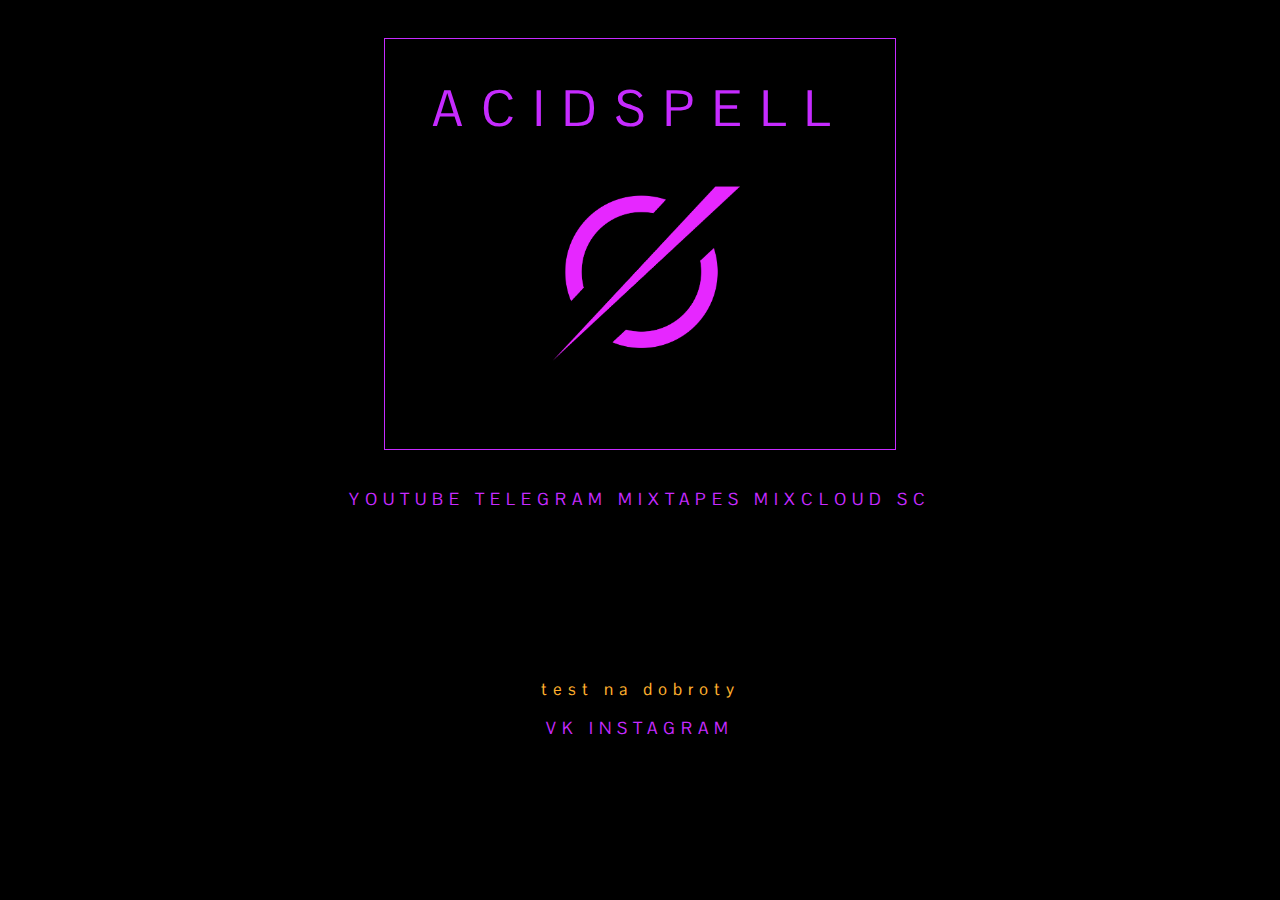
<file: index.html>
<html lang="en">
    <link type="text/css" id="dark-mode" rel="stylesheet" href="">
    <style type="text/css" id="dark-mode-custom-style"></style>
<head>
<!-- Global site tag (gtag.js) - Google Analytics -->
<script async src="https://www.googletagmanager.com/gtag/js?id=UA-154989137-1"></script>
<script>
  window.dataLayer = window.dataLayer || [];
  function gtag(){dataLayer.push(arguments);}
  gtag('js', new Date());

  gtag('config', 'UA-154989137-1');
</script>
     <meta http-equiv="Content-Type" content="text/html; charset=UTF-8">
     <meta name="viewport" content="width=device-width">
     <title>acidspell</title>
     <link href="resourses\styles.css" rel="stylesheet" type="text/css">
</head>
<body>
<div class="primary border-fade">
<h1>
<span class="fade-text" >ACIDSPELL </span>
</h1>
    <img src="resourses/logo.png" width="200px" height="auto" style="vertical-align: middle" alt="">
    
</div>
<p class = "links">
        <a href="https://www.youtube.com/channel/UC4gIuUgRcroBSv9mTBtxm2w">YOUTUBE</a> 
        <a href="https://acidspell.github.io/tg">TELEGRAM</a> 
        <a href="https://t.me/acidspell_mix">MIXTAPES</a> 
        <a href="https://www.mixcloud.com/acidspell/">MIXCLOUD</a>
	<a href="https://soundcloud.com/acidspell">SC</a>
    </p>
	<p class = "dobrota">
	test na dobroty</p>
	<p class = "dobrota">
        <a href="https://vk.com/testnadobroty"></a> 
        <a href="https://vk.com/testnadobroty">VK</a> 
        <a href="https://instagram.com/testnadobroty">INSTAGRAM</a> 	
    </p>
</body>
 <!--SPECIAL THANKS FOR CobaLt60-->
</file>
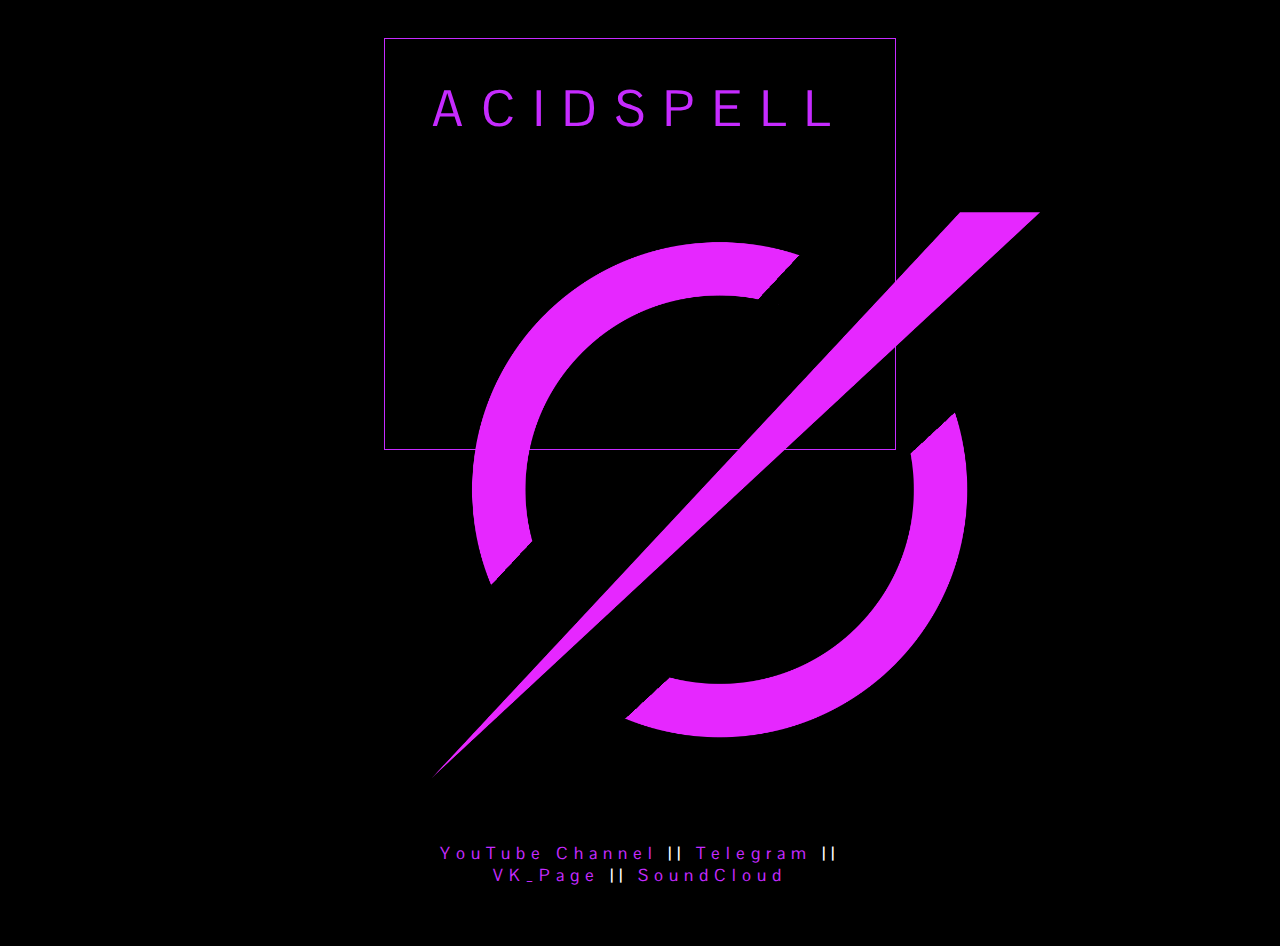
<file: index — копия.html>
<html lang="en">
    <link type="text/css" id="dark-mode" rel="stylesheet" href="">
    <style type="text/css" id="dark-mode-custom-style"></style>
<head>
     <meta http-equiv="Content-Type" content="text/html; charset=UTF-8">
     <meta name="viewport" content="width=device-width">
     <title>acidspell</title>
     <link href="resourses\styles.css" rel="stylesheet" type="text/css">
</head>
<body>
<div class="primary border-fade">
<h1>
<span class="fade-text"> ACIDSPELL</span>
</h1>
    <img src="resourses/logo.png" width="650" height="auto" style="vertical-align: middle" alt="">
    <p class = "links">
        <a href="https://www.youtube.com/channel/UC4gIuUgRcroBSv9mTBtxm2w">YouTube Channel</a> ||
        <a href="http://acidspell.tk/tg">Telegram</a> ||
        <a href="https://vk.com/acidspell_mixes">VK_Page</a> ||
        <a href="https://soundcloud.com/acidspell">SoundCloud</a>
    </p>
</div>
</body>
 <!--SPECIAL THANKS FOR CobaLt60-->
</file>
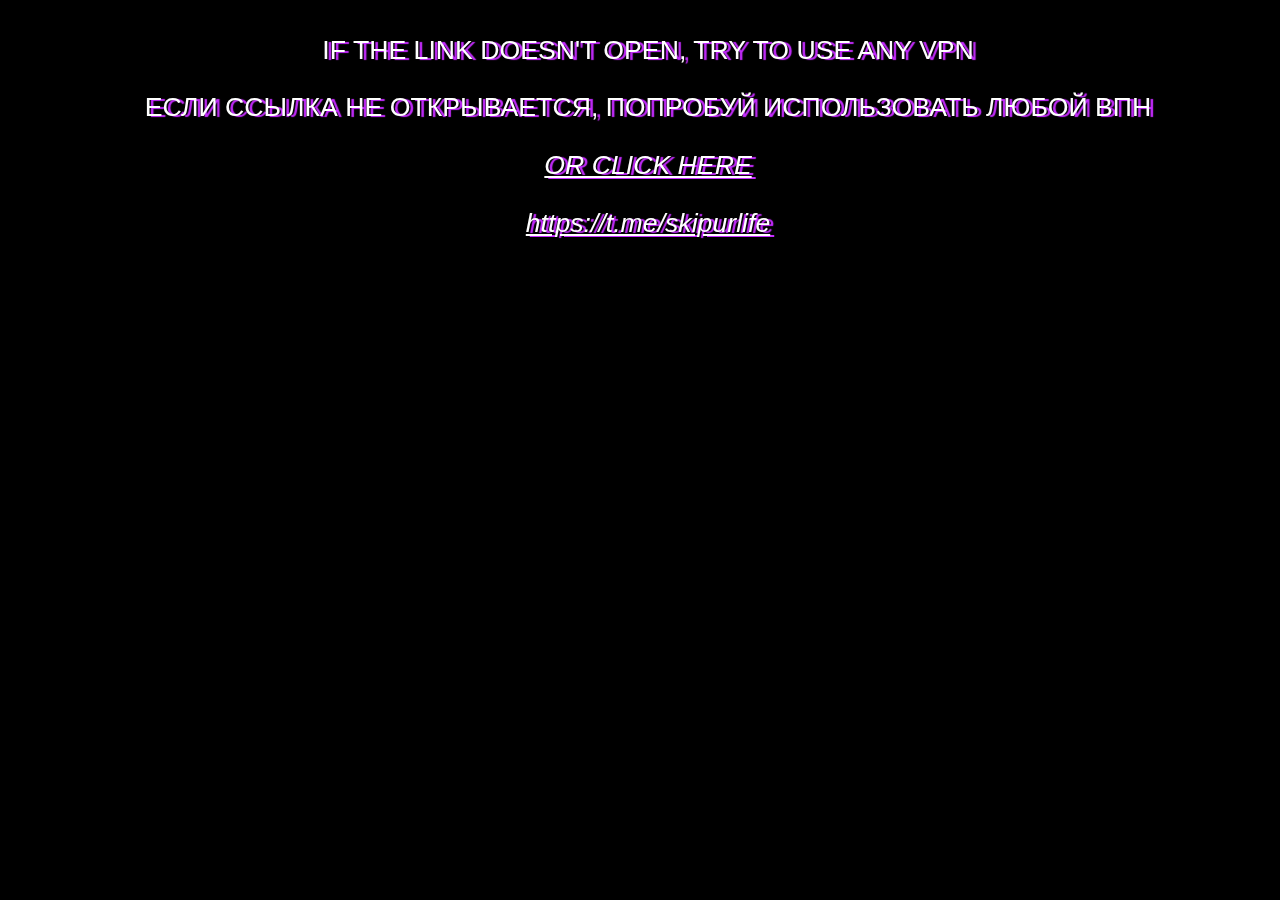
<file: tg.html>
<head>
<meta http-equiv="refresh" content="1;URL=tg://join?invite=AAAAAFLxYMaFa93NKmO18Q" />
<style>
	.message {
	position: fixed;
    width: 100%;
    height: 100%;
    font-family: algerian, Arial, Helvetica, sans-serif; 
    font-size: 20pt;
	color: white;
	text-shadow: 4px 1px 1px #c62bff;
   }
   a {
    font-family: algerian, Arial, Helvetica, sans-serif; 
    font-size: 20pt;
	color: white;
	text-shadow: 4px 1px 1px #c62bff;
   }
   a:hover {
	color: #c62bff;
	background: black;
	text-decoration: none;
	transition: all.1s ease;
	-moz-transition: all.1s ease;
	-webkit-transition: all.1s ease;
}

	a:active {color: white}
	</style>
</head>
<body bgcolor="#000">
	<center>
	 <div class="message">
		 <P>IF THE LINK DOESN'T OPEN, TRY TO USE ANY VPN </P>
		 <P>ЕСЛИ ССЫЛКА НЕ ОТКРЫВАЕТСЯ, ПОПРОБУЙ ИСПОЛЬЗОВАТЬ ЛЮБОЙ ВПН </P>
		 <p> <a href="tg://join?invite=AAAAAFLxYMaFa93NKmO18Q" ><em>OR CLICK HERE</em> </a> </p>
		 <p> <a href="https://t.me/skipurlife"><em>https://t.me/skipurlife</em> </a> </p>
	</div>
</center>		


</body>
</file>
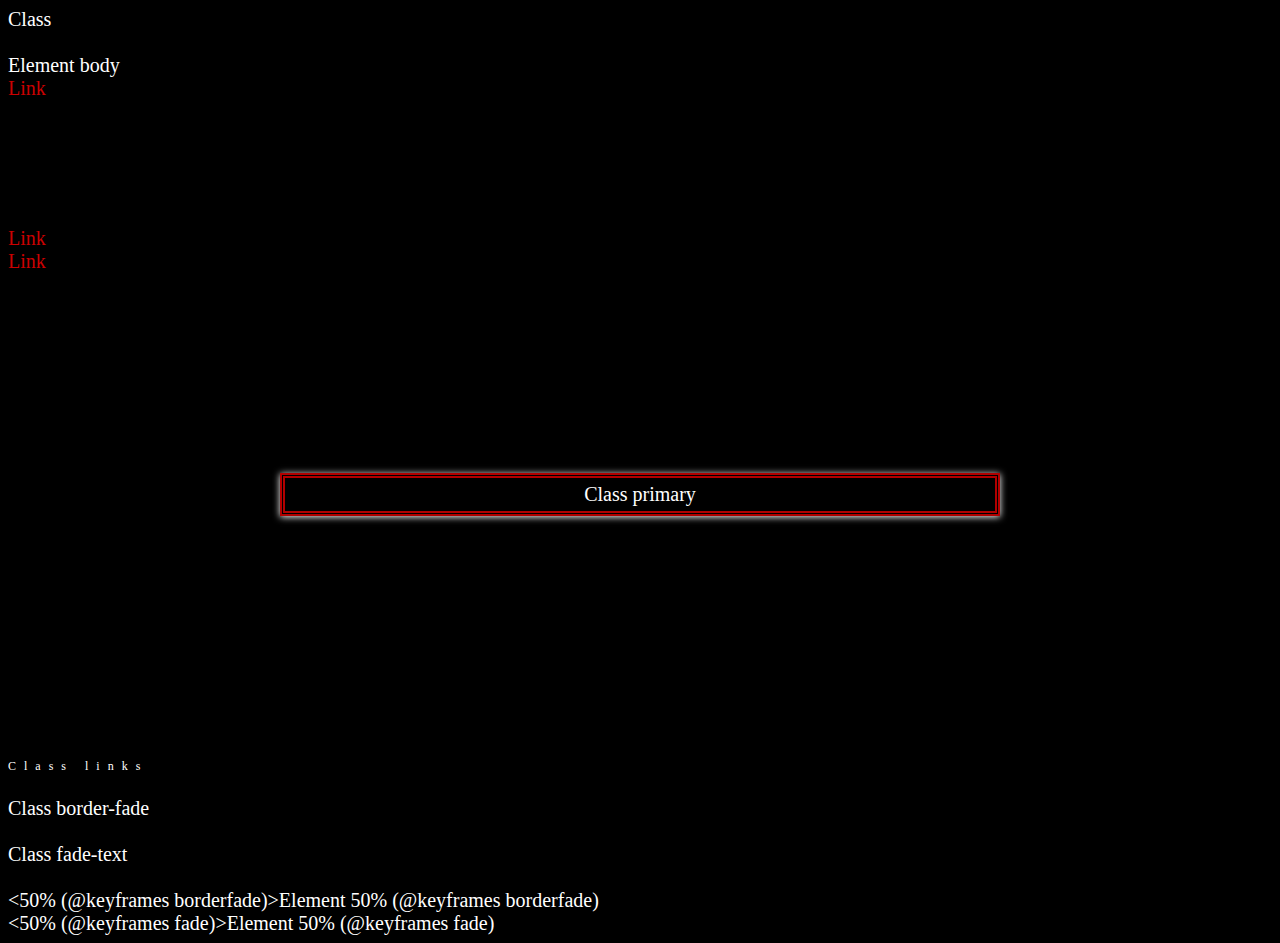
<file: resourses/prev75~.htm>
<!DOCTYPE html><html><head><title>Preview</title>
<style type="text/css"><!--
@import url(http://fonts.googleapis.com/css?family=Merriweather:700);
*{
cursor: url("larrow.gif"), auto;
}
body {
    font-family: "Times New Roman", Times, serif;
    font-size: 20px;
    background-color: black;
    color:white;
}

a {
    color: #CC0000;
    text-decoration: none;
    cursor: url("larrow.gif"), auto;
}
h1 {
    font-family: Merriweather;
    color:black;
}

a:visited {
    color: #CC0000;
}

a:hover {
}

.primary{
  width:700px;
  height: auto;
  text-align: center;
  margin-left:auto;
  margin-right:auto;
  margin-top:200px;
  margin-bottom:200px;
  padding: 5px;
  border: 5px;
  border-color: #B20000;
  border-style: double;
  box-shadow: white 0px 1px 7px 0px;
}

.links{
    letter-spacing: 8px;
    font-family: "Anonymous Pro";
    font-size: 12px;
    padding-top: 20px;
}

.border-fade{
    animation: borderfade 2.6s linear infinite;
    animation-delay: 1s;
}
.fade-text{
    animation: fade 2.6s ease-in-out infinite;
    animation-delay: 1s;
    animation-direction: alternate;
}

@keyframes borderfade{
50%{
   border-color: #470000;
   border-radius: 1px;
}
}
@keyframes fade{
50%{
    text-shadow: white 0px 0px 5px;
}

}


--></style>
</head>
<body>
<a name="0"></a><div>Class </div>
<br>
<a name="1"></a><body>Element body</body><br>
<a name="2"></a><a href="http://www.blumentals.net" target="_blank">Link</a><br>
<a name="3"></a><h1>Element h1</h1><br>
<a name="4"></a><a href="http://www.blumentals.net" target="_blank">Link</a><br>
<a name="5"></a><a href="http://www.blumentals.net" target="_blank">Link</a><br>
<a name="6"></a><div class="primary">Class primary</div>
<br>
<a name="7"></a><div class="links">Class links</div>
<br>
<a name="8"></a><div class="border-fade">Class border-fade</div>
<br>
<a name="9"></a><div class="fade-text">Class fade-text</div>
<br>
<a name="10"></a><50% (@keyframes borderfade)>Element 50% (@keyframes borderfade)</50% (@keyframes borderfade)><br>
<a name="11"></a><50% (@keyframes fade)>Element 50% (@keyframes fade)</50% (@keyframes fade)><br>

</body></html>
</file>
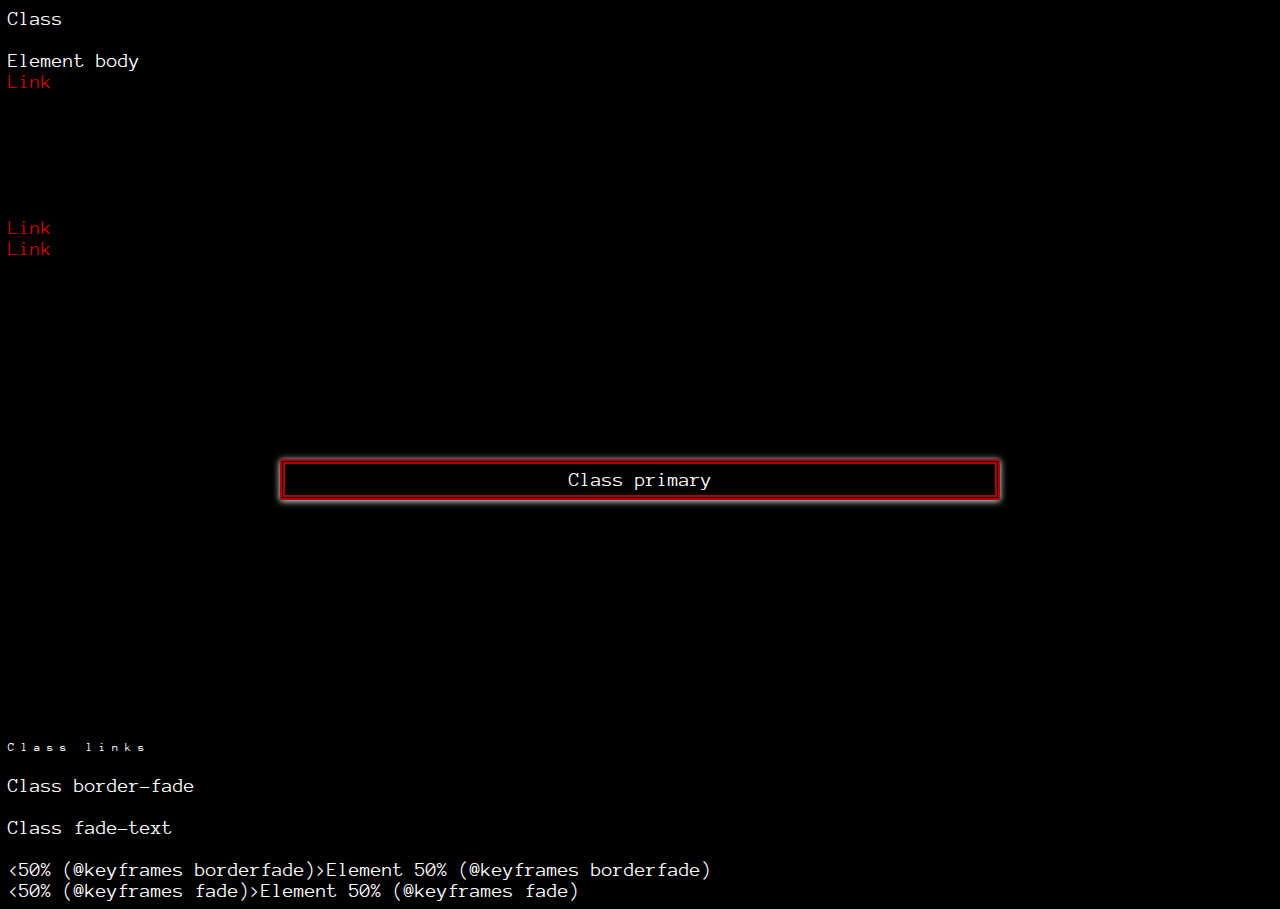
<file: resourses/prev80~.htm>
<!DOCTYPE html><html><head><title>Preview</title>
<style type="text/css"><!--
@import url(http://fonts.googleapis.com/css?family=Merriweather:700);
@import url(http://fonts.googleapis.com/css?family=Anonymous+Pro:regular,700&subset=latin,cyrillic);
*{
cursor: url("larrow.gif"), auto;
}
body {
    font-family: "Anonymous Pro";
    font-size: 20px;
    background-color: black;
    color:white;
}

a {
    color: #CC0000;
    text-decoration: none;
    cursor: url("larrow.gif"), auto;
}
h1 {
    font-family: Merriweather;
    color:black;
}

a:visited {
    color: #CC0000;
}

a:hover {
}

.primary{
  width:700px;
  height: auto;
  text-align: center;
  margin-left:auto;
  margin-right:auto;
  margin-top:200px;
  margin-bottom:200px;
  padding: 5px;
  border: 5px;
  border-color: #B20000;
  border-style: double;
  box-shadow: white 0px 1px 7px 0px;
}

.links{
    letter-spacing: 6px;
    font-family: "Anonymous Pro";
    font-size: 12px;
    padding-top: 20px;
}

.border-fade{
    animation: borderfade 2.6s linear infinite;
    animation-delay: 1s;
}
.fade-text{
    animation: fade 2.6s ease-in-out infinite;
    animation-delay: 1s;
    animation-direction: alternate;
}

@keyframes borderfade{
50%{
   border-color: #470000;
   border-radius: 1px;
}
}
@keyframes fade{
50%{
    text-shadow: red 0px 0px 5px;
}

}


--></style>
</head>
<body>
<a name="0"></a><div>Class </div>
<br>
<a name="1"></a><body>Element body</body><br>
<a name="2"></a><a href="http://www.blumentals.net" target="_blank">Link</a><br>
<a name="3"></a><h1>Element h1</h1><br>
<a name="4"></a><a href="http://www.blumentals.net" target="_blank">Link</a><br>
<a name="5"></a><a href="http://www.blumentals.net" target="_blank">Link</a><br>
<a name="6"></a><div class="primary">Class primary</div>
<br>
<a name="7"></a><div class="links">Class links</div>
<br>
<a name="8"></a><div class="border-fade">Class border-fade</div>
<br>
<a name="9"></a><div class="fade-text">Class fade-text</div>
<br>
<a name="10"></a><50% (@keyframes borderfade)>Element 50% (@keyframes borderfade)</50% (@keyframes borderfade)><br>
<a name="11"></a><50% (@keyframes fade)>Element 50% (@keyframes fade)</50% (@keyframes fade)><br>

</body></html>
</file>
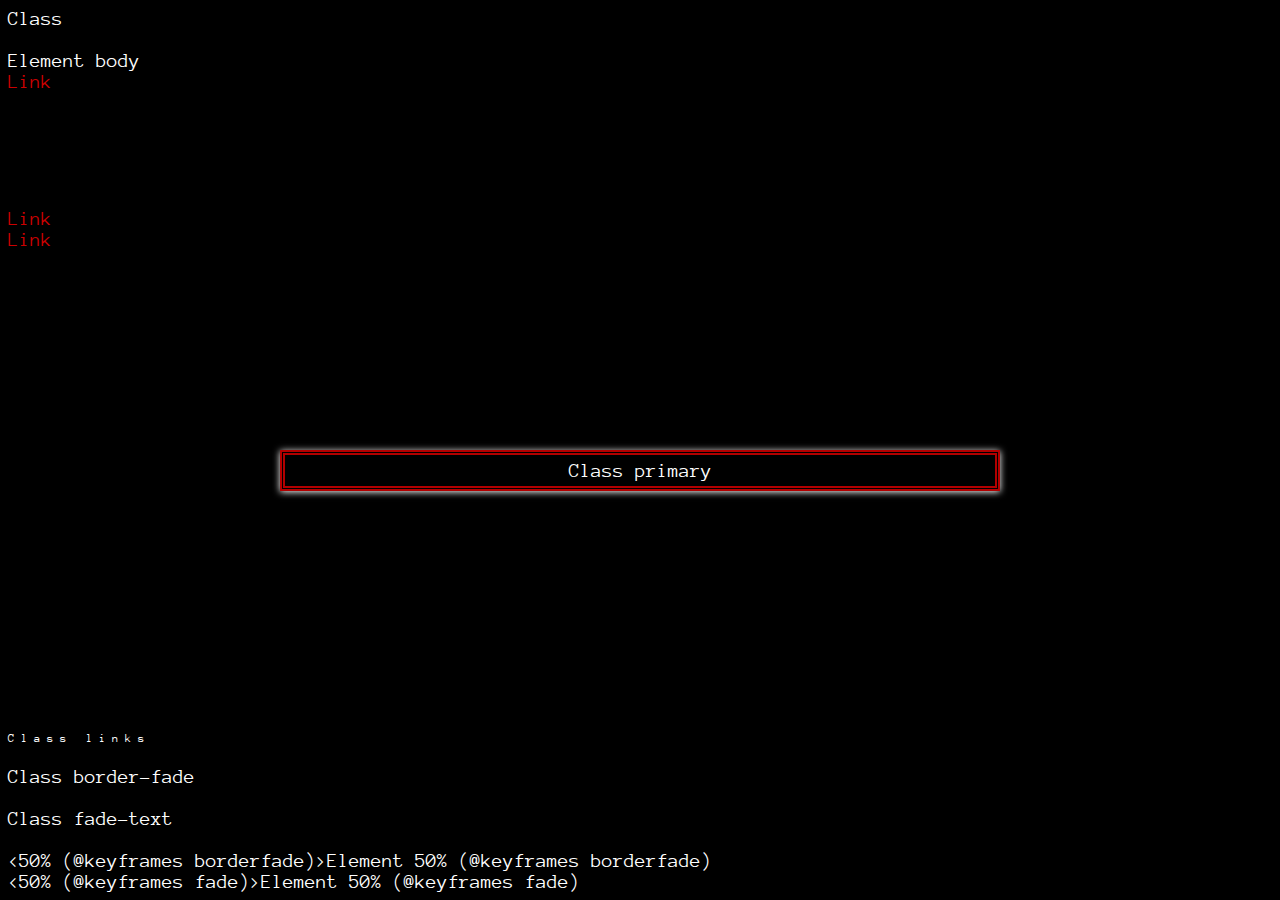
<file: resourses/prev86~.htm>
<!DOCTYPE html><html><head><title>Preview</title>
<style type="text/css"><!--
@import url(http://fonts.googleapis.com/css?family=Anonymous+Pro:regular,700&subset=latin,cyrillic);
*{
cursor: url("larrow.gif"), auto;
}
body {
    font-family: "Anonymous Pro";
    font-size: 20px;
    background-color: black;
    color:white;
}

a {
    color: #CC0000;
    text-decoration: none;
    cursor: url("larrow.gif"), auto;
}
h1 {
    color:black;
    font-weight: normal;  
    letter-spacing: 2px;
}

a:visited {
    color: #CC0000;
}

a:hover {
}

.primary{
  width:700px;
  height: auto;
  text-align: center;
  margin-left:auto;
  margin-right:auto;
  margin-top:200px;
  margin-bottom:200px;
  padding: 5px;
  border: 5px;
  border-color: #B20000;
  border-style: double;
  box-shadow: white 0px 1px 7px 0px;
}

.links{
    letter-spacing: 6px;
    font-family: "Anonymous Pro";
    font-size: 12px;
    padding-top: 20px;
}

.border-fade{
    animation: borderfade 2.6s linear infinite;
    animation-delay: 1s;
}
.fade-text{
    animation: fade 2.6s ease-in-out infinite;
    animation-delay: 1s;
    animation-direction: alternate;
}

@keyframes borderfade{
50%{
   border-color: #470000;
   border-radius: 1px;
}
}
@keyframes fade{
50%{
    text-shadow: red 0px 0px 5px;
}

}


--></style>
</head>
<body>
<a name="0"></a><div>Class </div>
<br>
<a name="1"></a><body>Element body</body><br>
<a name="2"></a><a href="http://www.blumentals.net" target="_blank">Link</a><br>
<a name="3"></a><h1>Element h1</h1><br>
<a name="4"></a><a href="http://www.blumentals.net" target="_blank">Link</a><br>
<a name="5"></a><a href="http://www.blumentals.net" target="_blank">Link</a><br>
<a name="6"></a><div class="primary">Class primary</div>
<br>
<a name="7"></a><div class="links">Class links</div>
<br>
<a name="8"></a><div class="border-fade">Class border-fade</div>
<br>
<a name="9"></a><div class="fade-text">Class fade-text</div>
<br>
<a name="10"></a><50% (@keyframes borderfade)>Element 50% (@keyframes borderfade)</50% (@keyframes borderfade)><br>
<a name="11"></a><50% (@keyframes fade)>Element 50% (@keyframes fade)</50% (@keyframes fade)><br>

</body></html>
</file>
